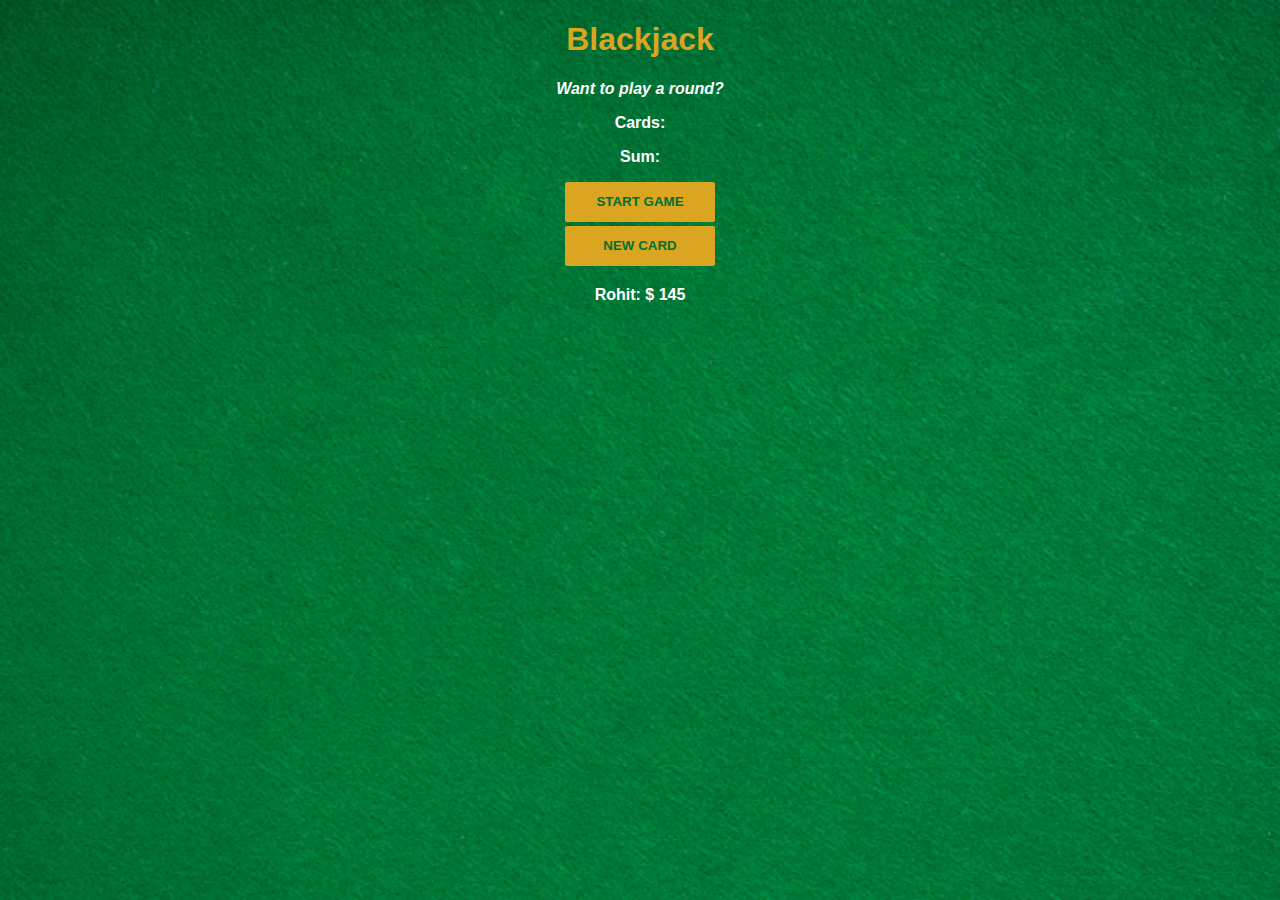
<file: BlackJack/index.html>
<!DOCTYPE html>
<html lang="en">

<head>
    <meta charset="UTF-8">
    <meta name="viewport" content="width=device-width, initial-scale=1.0">
    <link rel="stylesheet" href="index.css">
    <title>BlackJack</title>
</head>

<body>
    <h1>Blackjack</h1>
    <p id="message-el">Want to play a round?</p>
    <p id="cards-el">Cards:</p>
    <p id="sum-el">Sum:</p>
    <button id="start-btn" onclick="startGame()">START GAME</button><br>
    <button id="newCard-btn" onclick="newCard()">NEW CARD</button>
    <p id="player-el"></p>
    <script src="index.js"></script>
</body>

</html>
</file>
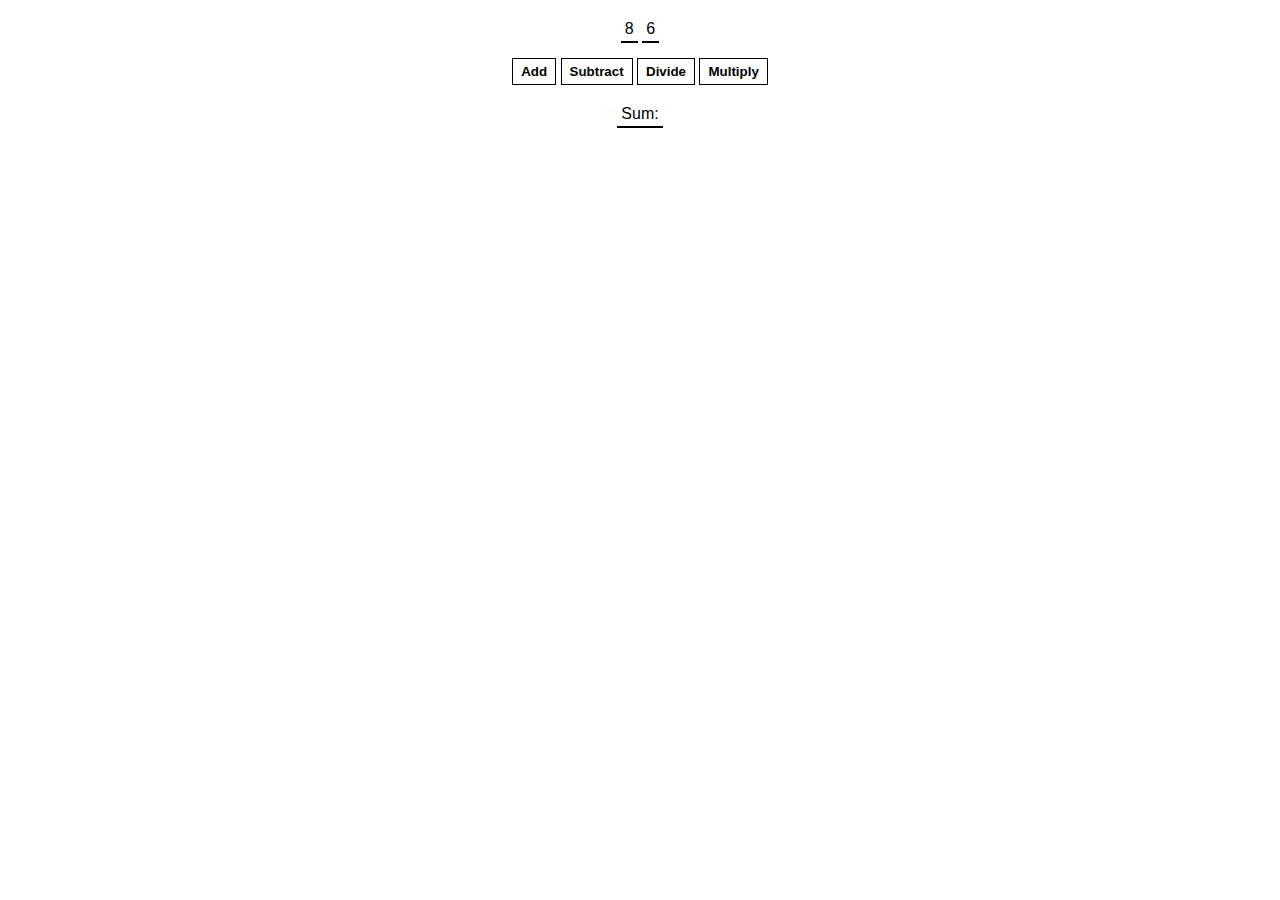
<file: calculator-challenge/index.html>
<!DOCTYPE html>
<html lang="en">

<head>
    <meta charset="UTF-8">
    <meta name="viewport" content="width=device-width, initial-scale=1.0">
    <link rel="stylesheet" href="index.css">
    <title>Document</title>
</head>

<body>
    <span id="num1-el"></span>
    <span id="num2-el"></span>
    <br>
    <button id="btn-add" onclick="add()">Add</button>
    <button id="btn-subtract" onclick="subtract()">Subtract</button>
    <button id="btn-multiply" onclick="multiply()">Divide</button>
    <button id="btn-divide" onclick="divide()">Multiply</button>
    <br>
    <span id="sum-el">Sum: </span>
    <script src="index.js"></script>
</body>

</html>
</file>
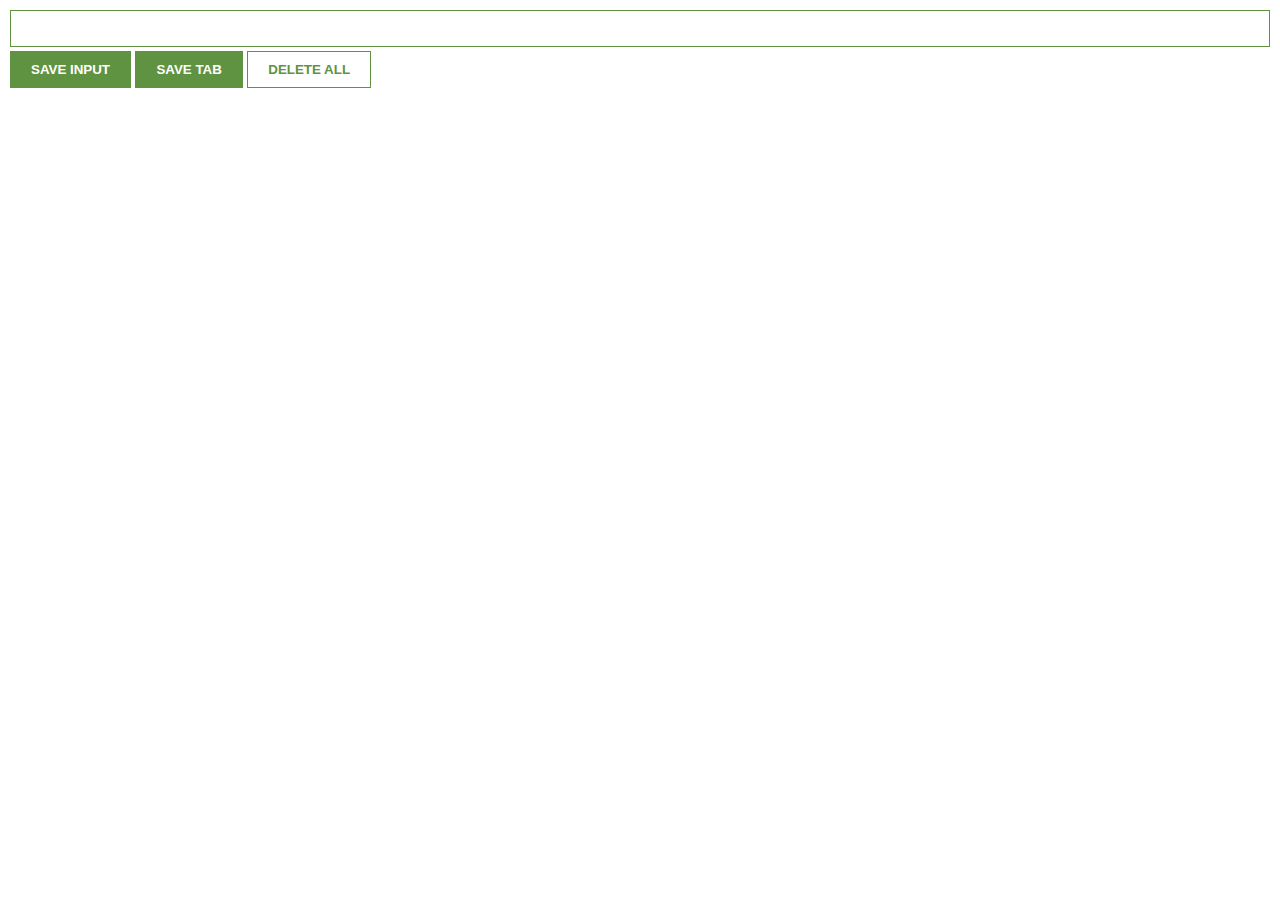
<file: chrome-extension/index.html>
<!DOCTYPE html>
<html lang="en">
<head>
    <meta charset="UTF-8">
    <meta name="viewport" content="width=device-width, initial-scale=1.0">
    <link rel="stylesheet" href="index.css">
    <title>Document</title>
</head>
<body>
    <input type="text" id="input-el">
    <button id="input-btn">SAVE INPUT</button>
    <button id="tab-btn">SAVE TAB</button>
    <button id="delete-btn">DELETE ALL</button>
    <ul id="ul-el"></ul>
    <script src="index.js"></script>
</body>
</html>
</file>
<file: BlackJack/index.css>
body {
    font-family: 'Trebuchet MS', 'Lucida Sans Unicode', 'Lucida Grande', 'Lucida Sans', Arial, sans-serif;
    background-image: url(img/table.png);
    background-size: cover;
    text-align: center;
    color: white;
    font-weight: bold;
}

h1 {
    color: goldenrod;
}

#message-el {
    font-style: italic;
}

button {
    background: goldenrod;
    width: 150px;
    height: 40px;
    color: #016f32;
    padding-top: 5px;
    padding-bottom: 5px;
    font-weight: bold;
    border: none;
    border-radius: 2px;
    margin-bottom: 4px;
}
</file>
<file: calculator-challenge/index.css>
body {
    font-family: Arial, Helvetica, sans-serif;
    padding: 20px 0;
    margin: 0;
    text-align: center;
}

span {
    border-bottom: 2px solid black;
    padding: 4px;
}

button {
    margin: 20px 0;
    background: white;
    color: black;
    border: 1px solid black;
    font-weight: bold;
    cursor: pointer;
    padding: 5px 8px;
}
</file>
<file: chrome-extension/index.css>
body {
    margin: 0;
    padding: 10px;
    font-family: Arial, Helvetica, sans-serif;
    min-width: 400px;
}

input {
    width: 100%;
    padding: 10px;
    box-sizing: border-box;
    border: 1px solid #5f9341;
    margin-bottom: 4px;
}

button {
    background: #5f9341;
    color: white;
    padding: 10px 20px;
    border: 1px solid #5f9341;
    font-weight: bold;
}

#delete-btn {
    background: white;
    color: #5f9341;
}

ul {
    margin-top: 20px;
    list-style: none;
    padding-left: 0;
}

li {
    margin-top: 5px;
}

a {
    color: #5f9341;
}
</file>
